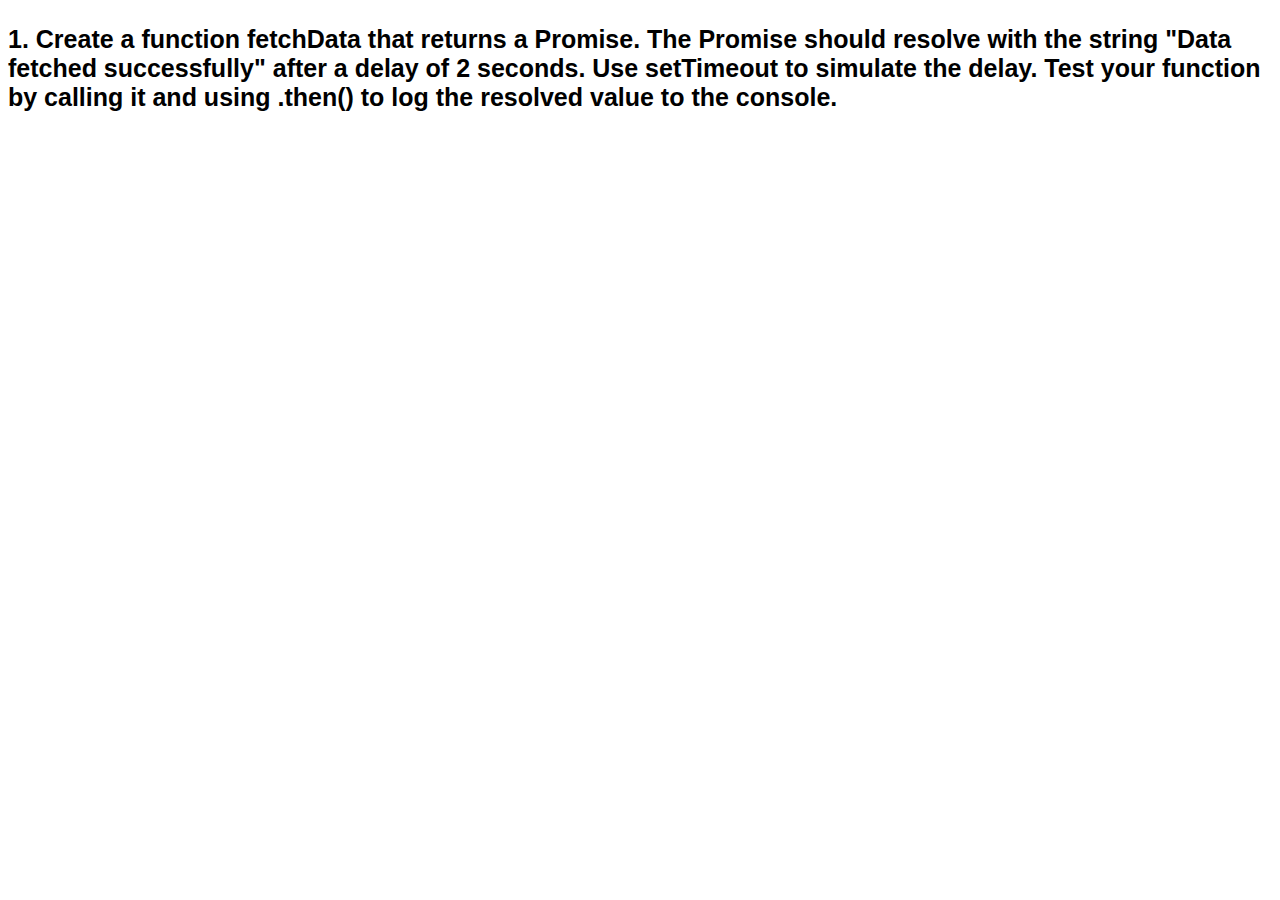
<file: qstn1.html>
<!DOCTYPE html>
<html lang="en">
<head>
  <meta charset="UTF-8">
  <meta name="viewport" content="width=device-width, initial-scale=1.0">
  <title>Qstn-1</title>
</head>
<body>
  <p style="font-size: 25px; font-weight: bold; font-family: Arial;">
    1. Create a function fetchData that returns a Promise. The Promise should resolve with the string "Data fetched successfully" after a delay of 2 seconds. Use setTimeout to simulate the delay. Test your function by calling it and using .then() to log the resolved value to the console.
  </p>


  <script>
    function fetchData() {
      return new Promise((resolve,reject)=>{
        setTimeout(()=>{
          resolve('Data fetched successfully')
        },2000)
      })
    }

    fetchData().then((result)=>{
      console.log({result});
    });
  </script>
</body>
</html>
</file>
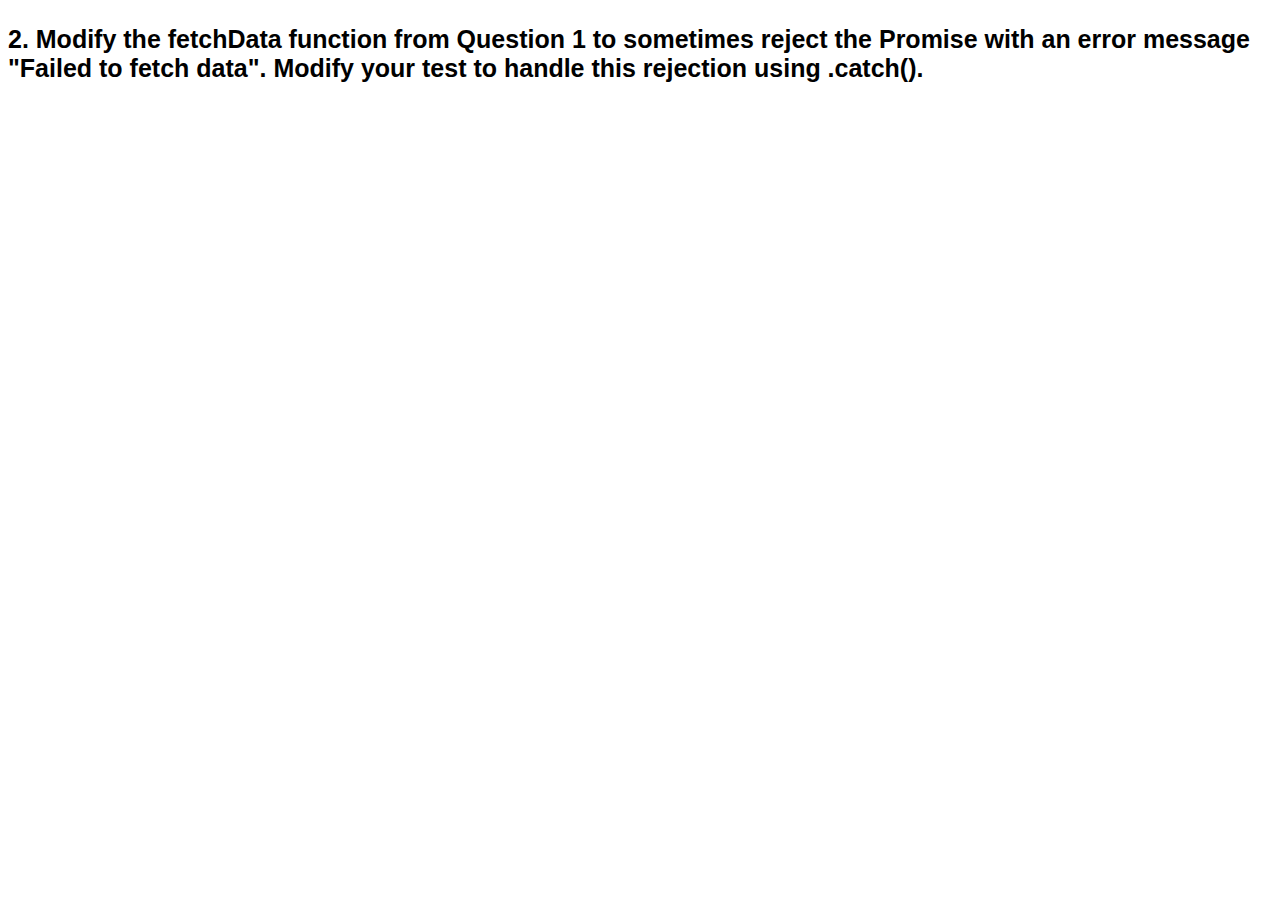
<file: qstn2.html>
<!DOCTYPE html>
<html lang="en">
<head>
  <meta charset="UTF-8">
  <meta name="viewport" content="width=device-width, initial-scale=1.0">
  <title>Qstn-2</title>
</head>
<body>
  <p style="font-size: 25px; font-weight: bold; font-family: Arial;">
    2. Modify the fetchData function from Question 1 to sometimes reject the Promise with an error message "Failed to fetch data". Modify your test to handle this rejection using .catch().
  </p>


  <script>
    function fetchData(Number) {
      return new Promise((resolve,reject)=>{
        setTimeout(()=>{
          if (Number > 30) {
            resolve('Data fetched successfully');
          } else {
            reject('Failed to fetch data');
          }
        },2000)
      })
    }

    fetchData(28).then((result)=>{
      console.log({result});
    })
    .catch((error)=>{
      console.log(error);
    });
  </script>
</body>
</html>
</file>
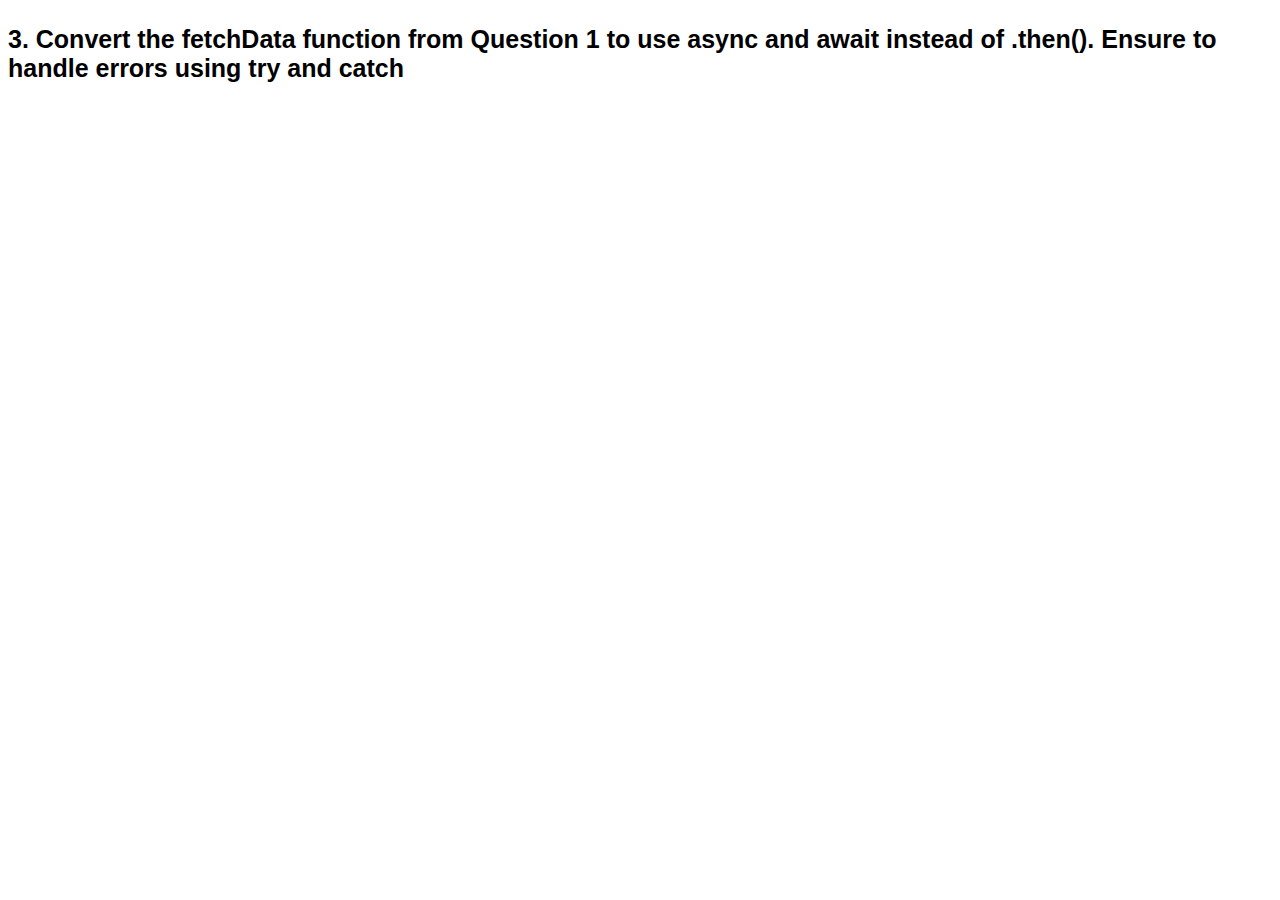
<file: qstn3.html>
<!DOCTYPE html>
<html lang="en">
<head>
  <meta charset="UTF-8">
  <meta name="viewport" content="width=device-width, initial-scale=1.0">
  <title>Qstn-3</title>
</head>
<body>
  <p style="font-size: 25px; font-weight: bold; font-family: Arial;">
    3. Convert the fetchData function from Question  1 to use async and await instead of .then(). Ensure to handle errors using try and catch
  </p>


  <script>
    function fetchData(value) {
      return new Promise((resolve,reject)=>{
        setTimeout(()=>{
          if (value > 30) {
            resolve('Data fetched successfully');
          } else {
            reject('Failed to fetch data');
          }
        },2000)
      })
    }


    async function fetchDataAwait() {
      try{
        const result = await fetchData(26);
        console.log({result});
      }
      catch(err) {
        alert(err);
      }
    }
    
    fetchDataAwait();
    
  </script>
</body>
</html>
</file>
